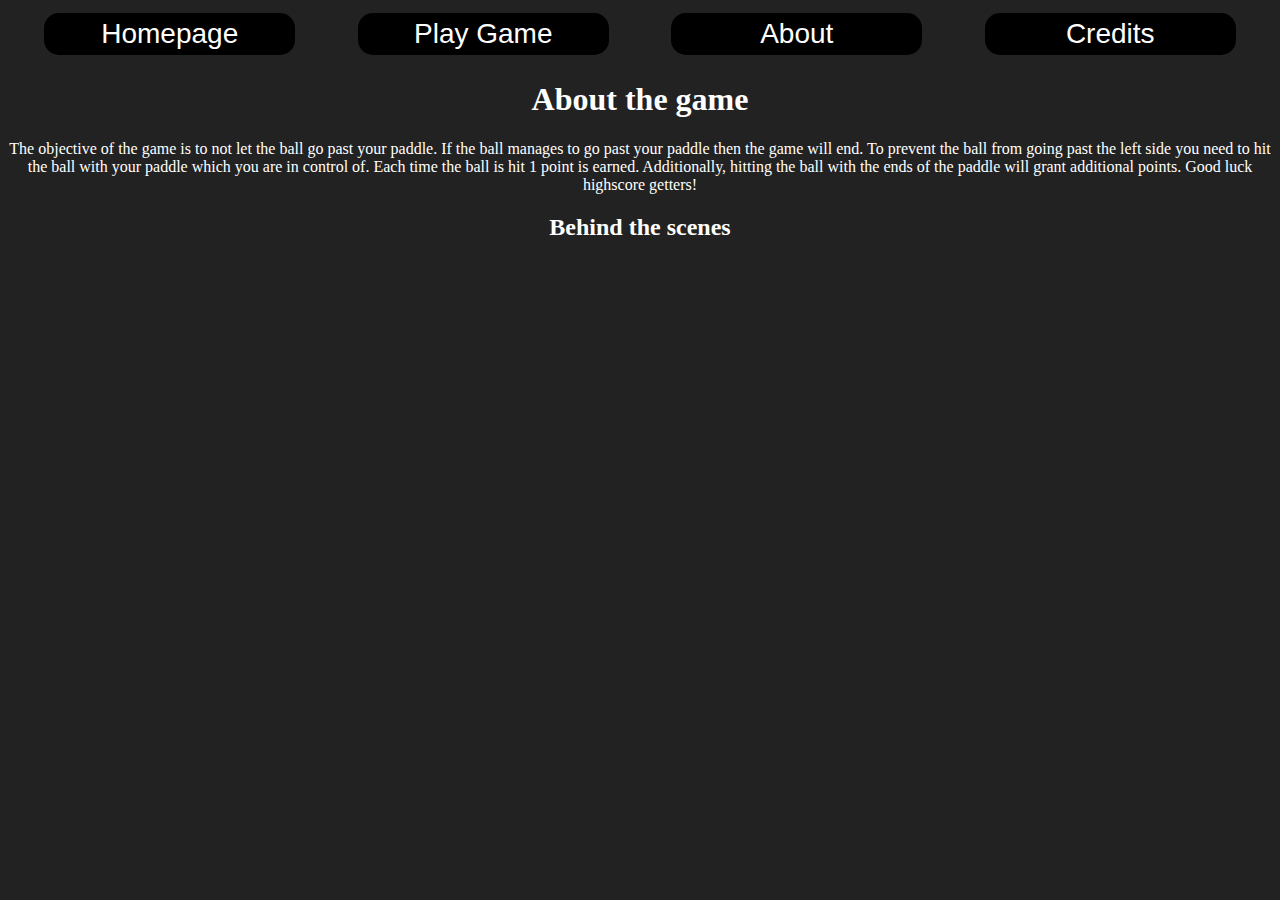
<file: about.html>
<!DOCTYPE html>
<html lang="en">
<head>
  <meta charset="UTF-8">
  <meta name="viewport" content="width=device-width, initial-scale=1.0">
  <link rel="stylesheet" href="style.css">
  <title>About</title>
</head>
<body>
    <nav>
        <a href="index.html"><div class="item">Homepage</div></a>
        <a href="./gamePage/pong.html"><div class="item">Play Game</div></a>
        <a href="#"><div class="item">About</div></a>
        <a href="credits.html"><div class="item">Credits</div></a>
    </nav>
    <h1 class="heading">About the game</h1>
    <div>
        <p>
            The objective of the game is to not let the ball go past your paddle.
            If the ball manages to go past your paddle then the game will end. To prevent the ball 
            from going past the left side you need to hit the ball with your paddle which you are in control of.
            Each time the ball is hit 1 point is earned. Additionally, hitting the ball with the ends
            of the paddle will grant additional points. Good luck highscore getters!
        </p>
    </div>
    <h2 class="heading">Behind the scenes</h2>
    <!-- <img class="about"src="./images/about_pic.png" width="500" height="500">
    <img class="about" src="./images/about_pic2.png" width="500" height="500"> -->
        <!-- theres something wrong with the image itself -->
</body>
</html>
</file>
<file: style.css>
body{
    background-color: #222;
    color:white;
}
nav{
    background-color: #222;
    padding: 5px;
    display: flex;
    justify-content: space-around;
    text-decoration: none;
}
.heading {
    text-align: center;
}
p {
    text-align: center;
}
.item {
    font-family: Helvetica;
    background-color: black;
    color: white;
    font-size: 28px;
    padding: 5px;
    border-radius: 15px;
}
.item:hover {
    background: grey;
    opacity: 0.5;
}
a {
    width: 20%;
    text-align: center;
    text-decoration: none;
}

.buttonsForDifficulties{
    display:flex;
    justify-content: center;
    
}
</file>
